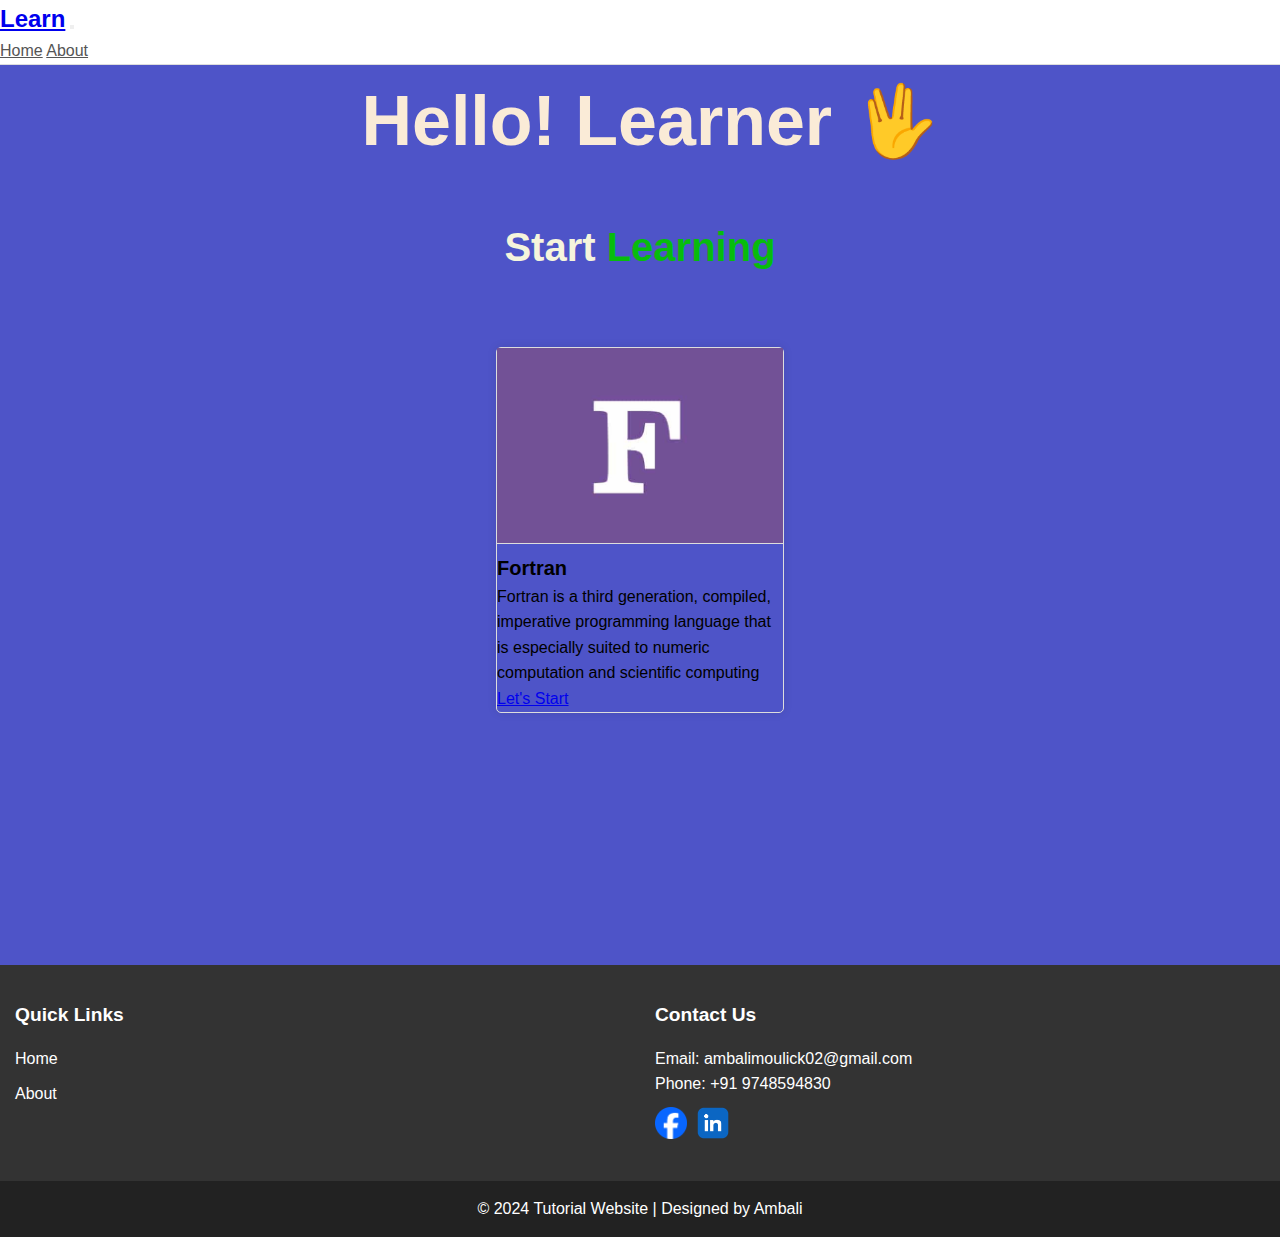
<file: index.html>
<!DOCTYPE html>
<html lang="en">

<head>
  <meta charset="UTF-8" />
  <meta name="viewport" content="width=device-width, initial-scale=1.0" />
  <title>Learn</title>
  <link rel="stylesheet" href="background.css" />
  <link href="https://cdn.jsdelivr.net/npm/bootstrap@5.0.2/dist/css/bootstrap.min.css" rel="stylesheet"
    integrity="sha384-EVSTQN3/azprG1Anm3QDgpJLIm9Nao0Yz1ztcQTwFspd3yD65VohhpuuCOmLASjC" crossorigin="anonymous" />
  <link rel="stylesheet" href="index.css" />
  <!-- <link rel="stylesheet" href="fortran.css"> -->
</head>

<body>
  <nav class="navbar navbar-expand-lg navbar-light bg-light">
    <div class="container-fluid">
      <a class="navbar-brand" href="#">Learn</a>
      <button class="navbar-toggler" type="button" data-bs-toggle="collapse" data-bs-target="#navbarNavAltMarkup"
        aria-controls="navbarNavAltMarkup" aria-expanded="false" aria-label="Toggle navigation">
        <span class="navbar-toggler-icon"></span>
      </button>
      <div class="collapse navbar-collapse" id="navbarNavAltMarkup">
        <div class="navbar-nav">
          <a class="nav-link active" aria-current="page" href="index.html">Home</a>
          <a class="nav-link active" href="#">About</a>
          <a class="nav-link active" href="#"></a>
        </div>
      </div>
    </div>
  </nav>

  <main>
    <div class="area">
      <ul class="circles">
        <li></li>
        <li></li>
        <li></li>
        <li></li>
        <li></li>
        <li></li>
        <li></li>
        <li></li>
        <li></li>
        <li></li>
      </ul>

      <div class="heading">
        <h1>Hello! Learner 🖖</h1>

        <h2 class="fs-800 smaller-title">
          Start <span class=" text-accent-700">Learning</span>
        </h2>
      </div>

      <div class="card" style="width: 18rem;">
        <img src="Fortran-logo.jpg" class="card-img-top" alt="...">
        <div class="card-body">
          <h5 class="card-title">Fortran</h5>
          <p class="card-text">Fortran is a third generation, compiled, imperative programming language that is
            especially suited to numeric computation and scientific computing</p>
          <a href="fortran.html" class="btn btn-primary">Let's Start</a>
        </div>
      </div>

    </div>
  </main>
</body>

<footer>
  <div class="footer-container">
    <div class="footer-section links">
      <h2>Quick Links</h2>
      <ul>
        <li><a href="index.html">Home</a></li>
        <li><a href="#">About</a></li>
        <!-- <li><a href="#">Blog</a></li>
        <li><a href="#">Contact</a></li> -->
      </ul>
    </div>
    <div class="footer-section contact">
      <h2>Contact Us</h2>
      <p>Email: ambalimoulick02@gmail.com</p>
      <p>Phone: +91 9748594830</p>
      <div class="social-icons">
        <a href="https://www.facebook.com/ambali.moulick"><img src="Facebook_Logo_2023.png" alt="Facebook"></a>
        <a href="https://www.linkedin.com/in/ambali-moulick-190395243"><img src="linkedin-icon-free-png.webp"
            alt="Linkdin"></a>
      </div>
    </div>
  </div>
  <div class="footer-bottom">
    <p>&copy; 2024 Tutorial Website | Designed by Ambali</p>
  </div>
</footer>

</html>
</file>
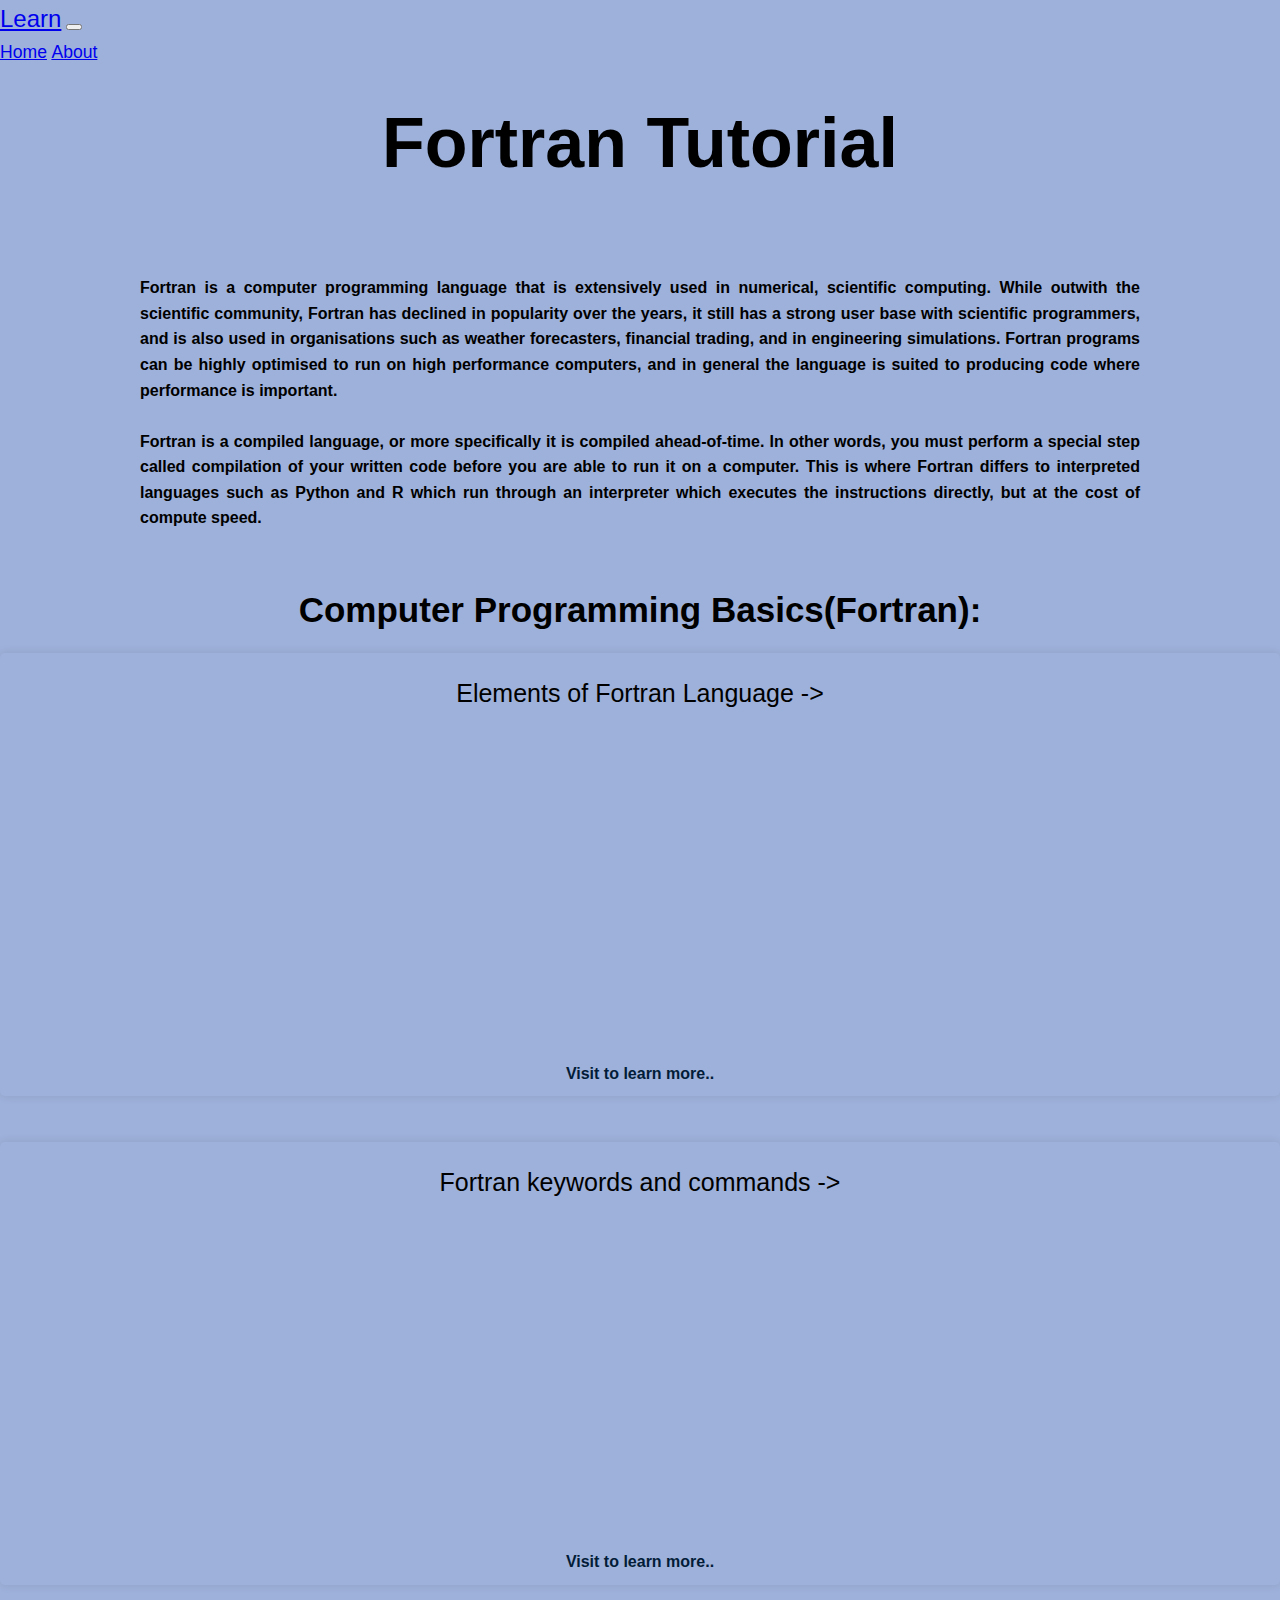
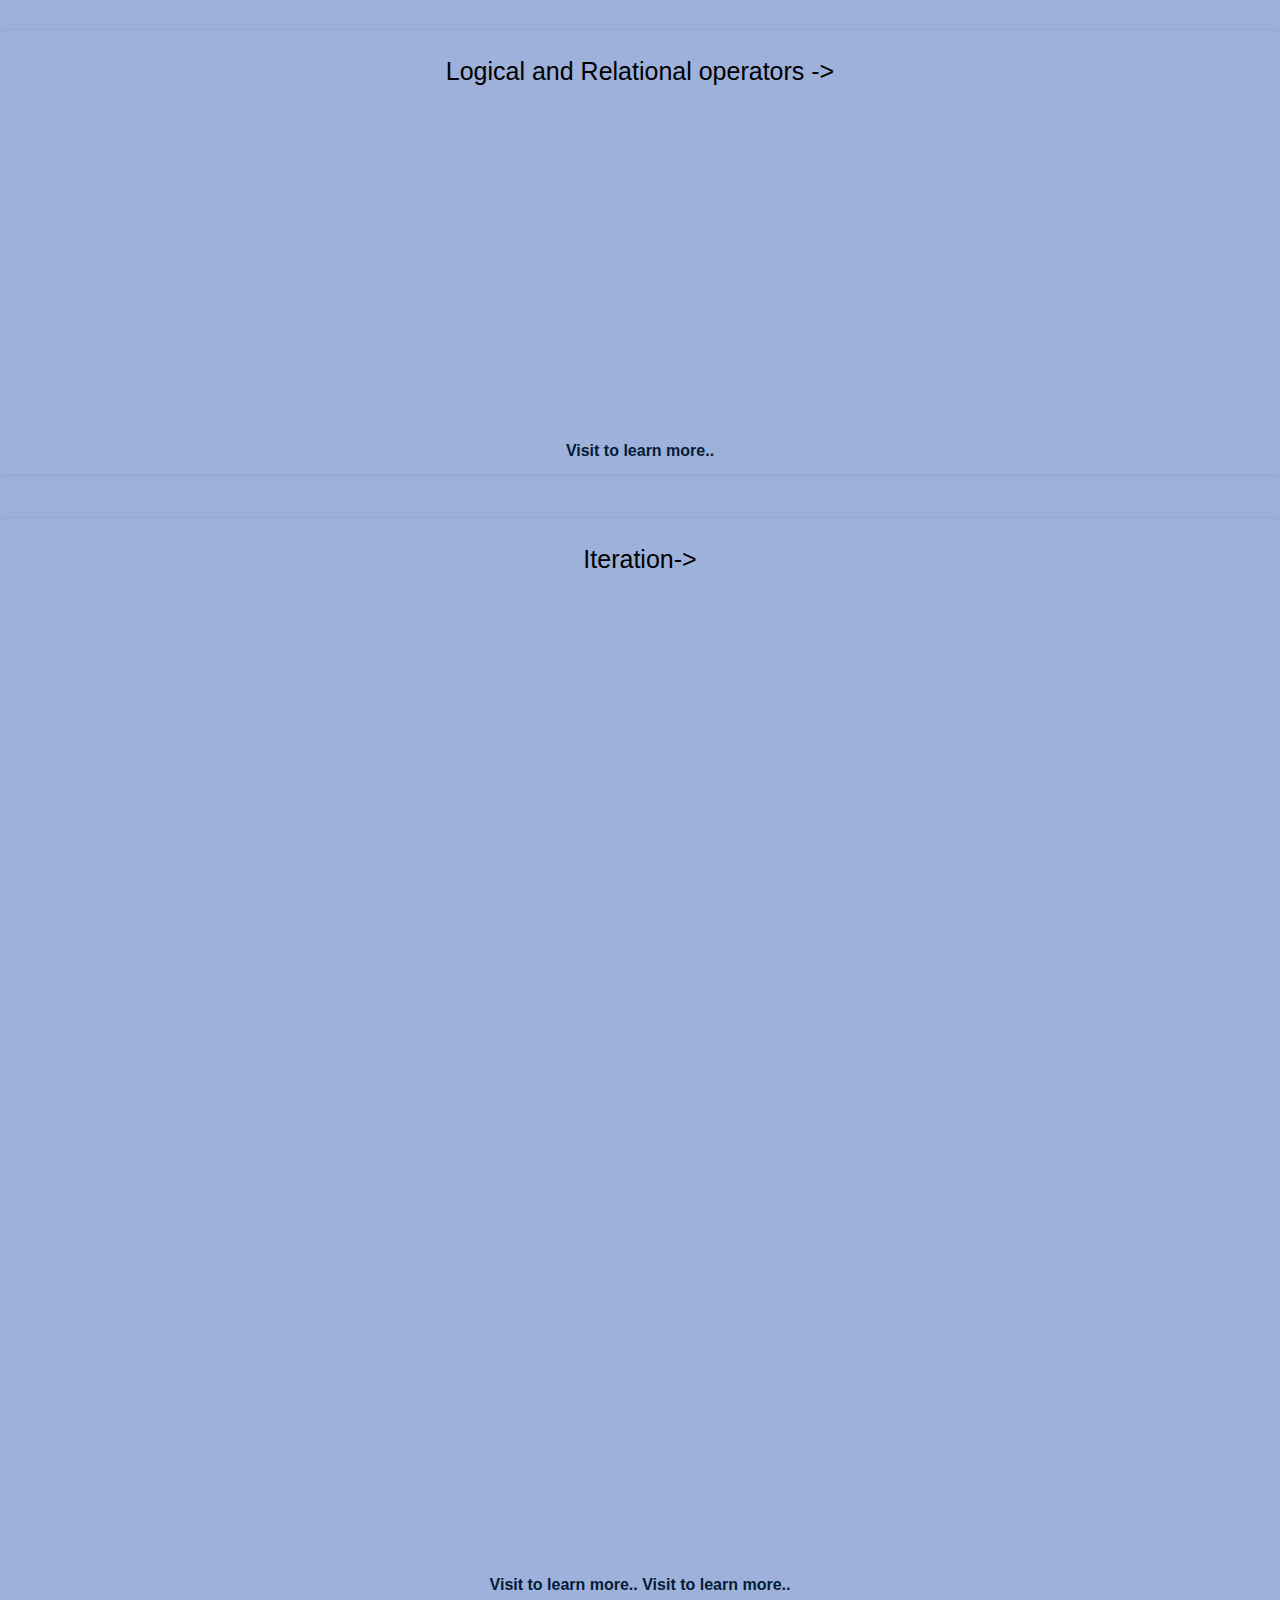
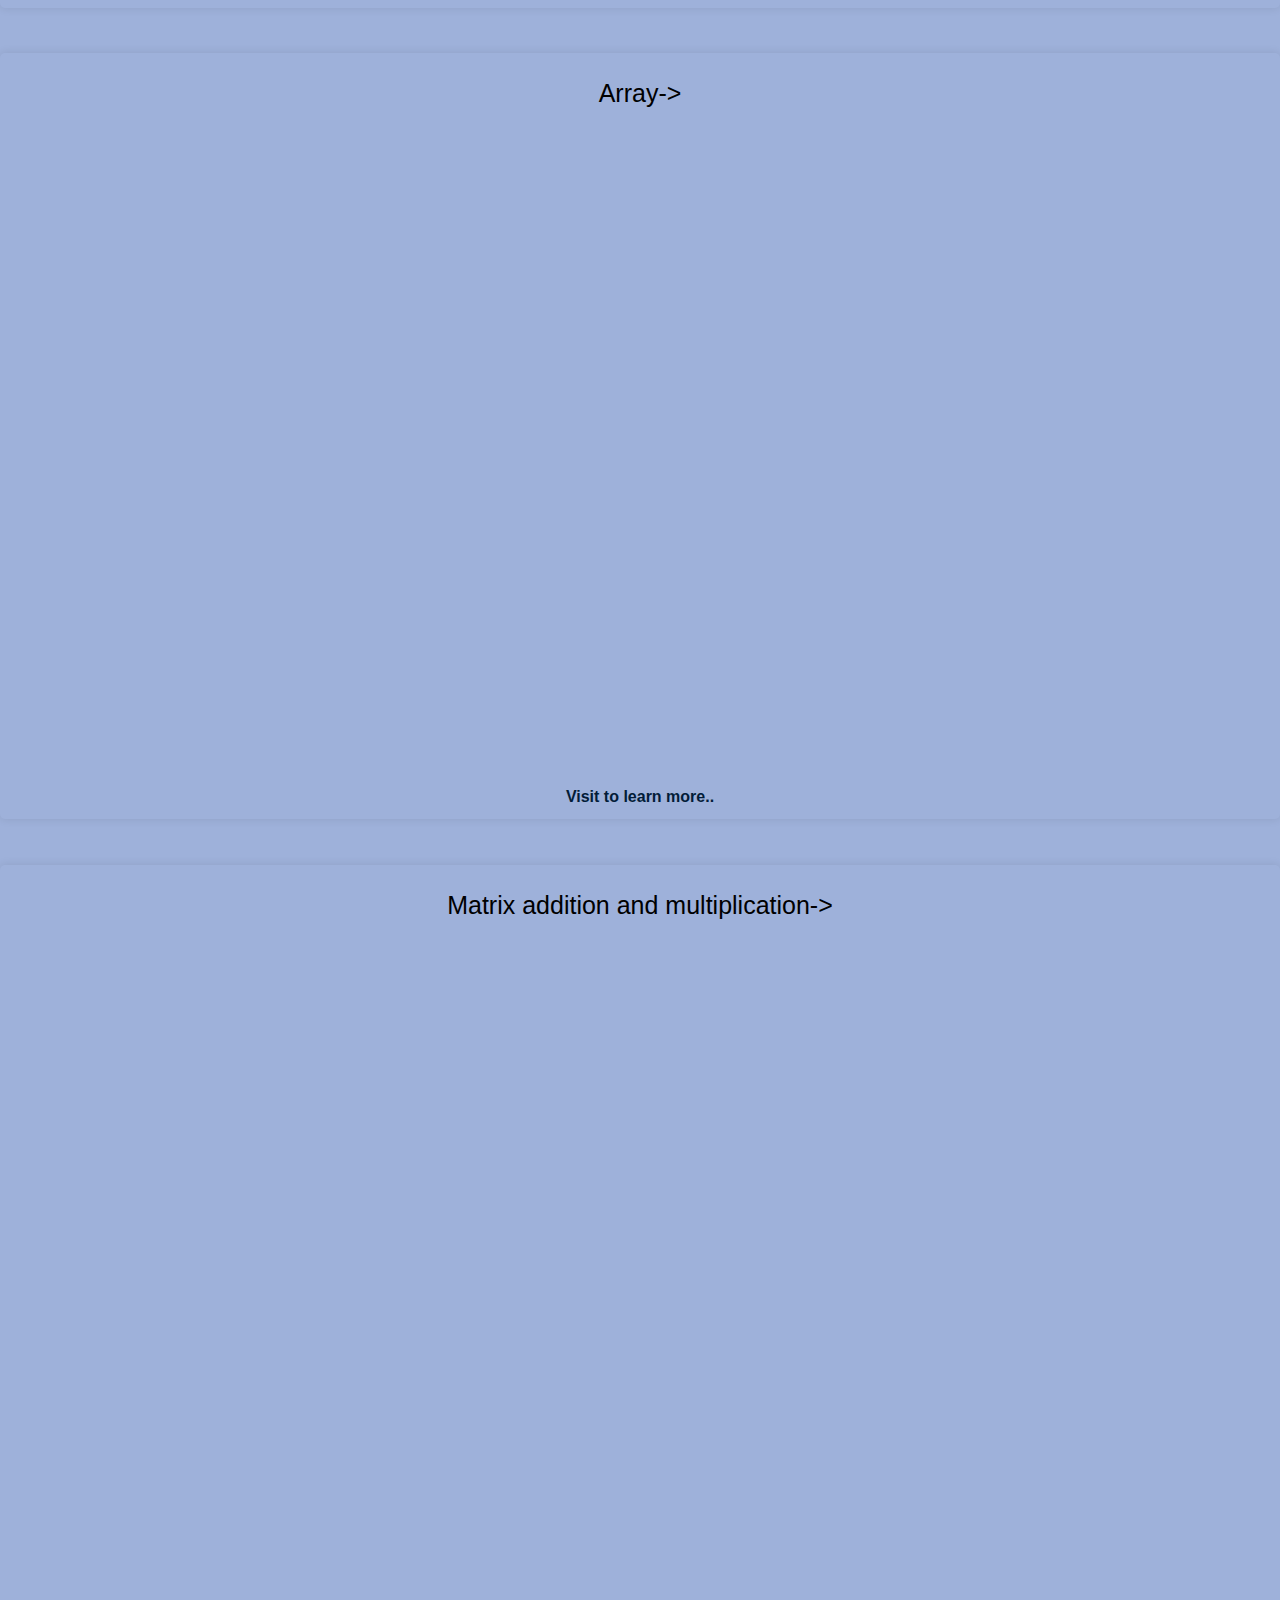
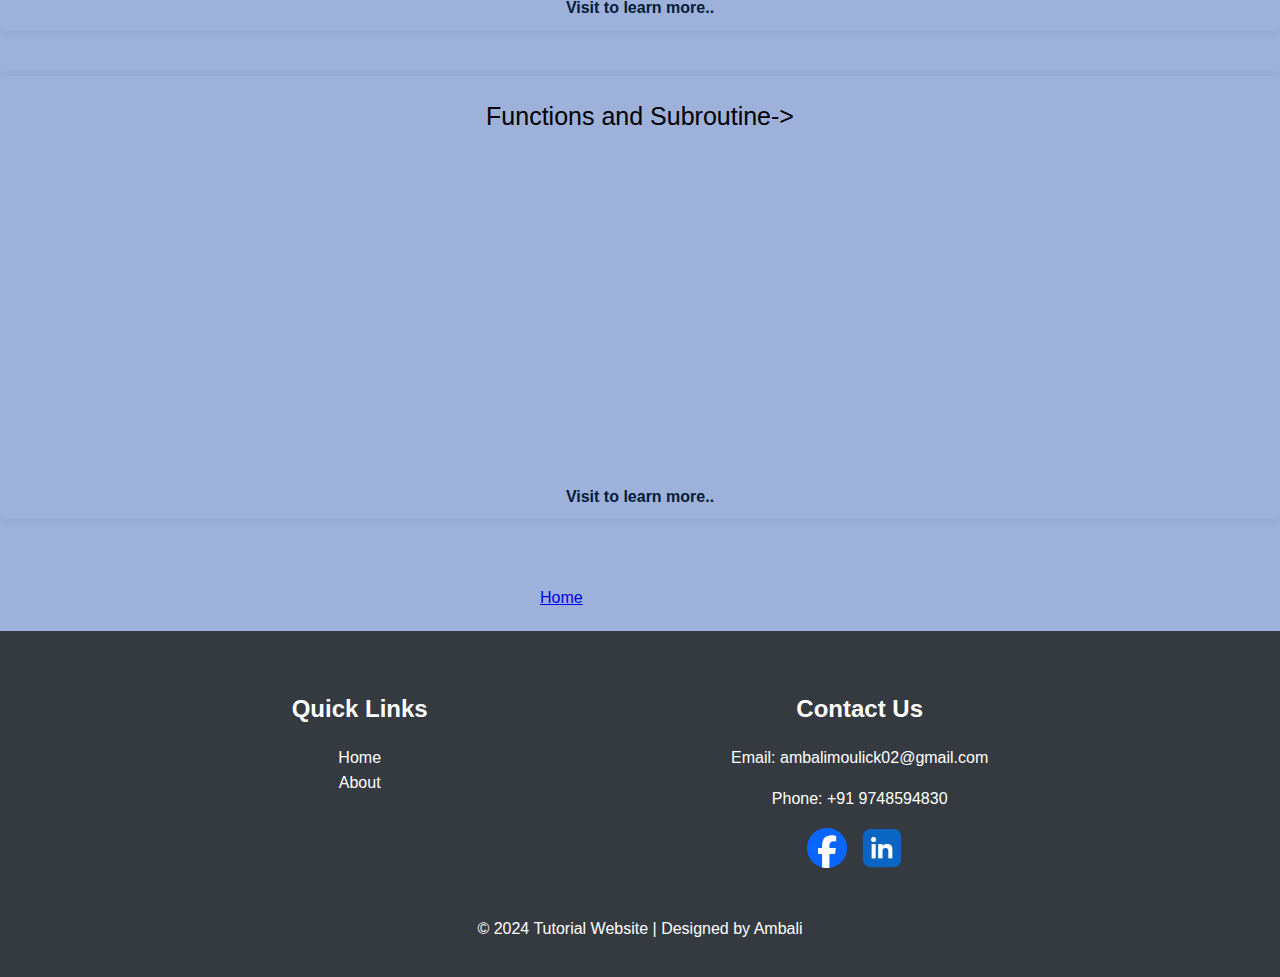
<file: fortran.html>
<!DOCTYPE html>
<html lang="en">

<head>
  <meta charset="UTF-8">
  <meta name="viewport" content="width=device-width, initial-scale=1.0">
  <title>Fortran</title>
  <link href="https://cdn.jsdelivr.net/npm/bootstrap@5.0.2/dist/css/bootstrap.min.css" rel="stylesheet"
    integrity="sha384-EVSTQN3/azprG1Anm3QDgpJLIm9Nao0Yz1ztcQTwFspd3yD65VohhpuuCOmLASjC" crossorigin="anonymous" />
  <link rel="stylesheet" href="fortran.css">
</head>

<nav class="navbar navbar-expand-lg navbar-light bg-light">
  <div class="container-fluid">
    <a class="navbar-brand" href="#">Learn</a>
    <button class="navbar-toggler" type="button" data-bs-toggle="collapse" data-bs-target="#navbarNavAltMarkup"
      aria-controls="navbarNavAltMarkup" aria-expanded="false" aria-label="Toggle navigation">
      <span class="navbar-toggler-icon"></span>
    </button>
    <div class="collapse navbar-collapse" id="navbarNavAltMarkup">
      <div class="navbar-nav">
        <a class="nav-link active" aria-current="page" href="index.html">Home</a>
        <a class="nav-link active" href="#">About</a>
        <a class="nav-link active" href="#"></a>
      </div>
    </div>
  </div>
</nav>

<body style="background-color: rgb(158, 177, 218);">


  <main>
    <div id="heading">
      <h2>Fortran Tutorial</h2>
    </div>
    <br>
    <div id="para">
      <p>Fortran is a computer programming language that is extensively used in numerical, scientific computing. While
        outwith the scientific community, Fortran has declined in popularity over the years, it still has a strong user
        base with scientific programmers, and is also used in organisations such as weather forecasters, financial
        trading, and in engineering simulations. Fortran programs can be highly optimised to run on high performance
        computers, and in general the language is suited to producing code where performance is important.
        <br><br>
        Fortran is a compiled language, or more specifically it is compiled ahead-of-time. In other words, you must
        perform a special step called compilation of your written code before you are able to run it on a computer. This
        is where Fortran differs to interpreted languages such as Python and R which run through an interpreter which
        executes the instructions directly, but at the cost of compute speed.
      </p>
    </div>

    <div id="Topics">
      <h4>Computer Programming Basics(Fortran):</h4>
      <div id="Topic1">
        <h6>Elements of Fortran Language -></h6>
        <iframe id="yt1" width="560" height="315" src="https://www.youtube.com/embed/ZHqjg2mjuRM?si=-bwcw6LJTYeHibrM"
          title="YouTube video player" frameborder="0"
          allow="accelerometer; autoplay; clipboard-write; encrypted-media; gyroscope; picture-in-picture; web-share"
          referrerpolicy="strict-origin-when-cross-origin" allowfullscreen></iframe><br>
        <a id="link" href="https://docs.oracle.com/cd/E19957-01/806-3594/1_elements.html">Visit to learn more..</a>
      </div>
      <br>
      <div id="Topic1">
        <h6>Fortran keywords and commands -></h6>
        <iframe id="yt1" width="560" height="315" src="https://www.youtube.com/embed/lkrJNNwKWrA?si=BD19XF6xaFwuaCmt"
          title="YouTube video player" frameborder="0"
          allow="accelerometer; autoplay; clipboard-write; encrypted-media; gyroscope; picture-in-picture; web-share"
          referrerpolicy="strict-origin-when-cross-origin" allowfullscreen></iframe>
        <iframe id="yt1" width="560" height="315" src="https://www.youtube.com/embed/9_8gKomtybU?si=MU0iaHJYq8f6T5DK"
          title="YouTube video player" frameborder="0"
          allow="accelerometer; autoplay; clipboard-write; encrypted-media; gyroscope; picture-in-picture; web-share"
          referrerpolicy="strict-origin-when-cross-origin" allowfullscreen></iframe><br>
        <a id="link"
          href="https://www.tutorialspoint.com/fortran/fortran_basic_syntax.htm#:~:text=Comments%20in%20Fortran%20are%20started,for%20keeping%20a%20program%20readable.">Visit
          to learn more..</a>

      </div>
      <br>
      <div id="Topic1">
        <h6>Logical and Relational operators -></h6>
        <iframe id="yt1" width="560" height="315" src="https://www.youtube.com/embed/baJXNayC4vM?si=b3G_eTjdcEYKdVKi"
          title="YouTube video player" frameborder="0"
          allow="accelerometer; autoplay; clipboard-write; encrypted-media; gyroscope; picture-in-picture; web-share"
          referrerpolicy="strict-origin-when-cross-origin" allowfullscreen></iframe>
        <iframe id="yt1" width="560" height="315" src="https://www.youtube.com/embed/RhWgB1SOAZ8?si=SPNVr5_z42mwUNPQ"
          title="YouTube video player" frameborder="0"
          allow="accelerometer; autoplay; clipboard-write; encrypted-media; gyroscope; picture-in-picture; web-share"
          referrerpolicy="strict-origin-when-cross-origin" allowfullscreen></iframe><br>
        <a id="link" href="https://www.tutorialspoint.com/fortran/fortran_operators.htm">Visit
          to learn more..</a>
      </div>
      <br>
      <div id="Topic1">
        <h6>Iteration-></h6>
        <iframe id="yt1" width="560" height="315" src="https://www.youtube.com/embed/vCsE-j81ya4?si=PQvpTsltMTB12UfK"
          title="YouTube video player" frameborder="0"
          allow="accelerometer; autoplay; clipboard-write; encrypted-media; gyroscope; picture-in-picture; web-share"
          referrerpolicy="strict-origin-when-cross-origin" allowfullscreen></iframe>
        <iframe id="yt1" width="560" height="315" src="https://www.youtube.com/embed/w4UIgQeVDDA?si=9YpRukDvREsBSc0d"
          title="YouTube video player" frameborder="0"
          allow="accelerometer; autoplay; clipboard-write; encrypted-media; gyroscope; picture-in-picture; web-share"
          referrerpolicy="strict-origin-when-cross-origin" allowfullscreen></iframe><br>
        <iframe id="yt1" width="560" height="315" src="https://www.youtube.com/embed/fOTzs2dPm8s?si=SBilLxUSEO5aj4xa"
          title="YouTube video player" frameborder="0"
          allow="accelerometer; autoplay; clipboard-write; encrypted-media; gyroscope; picture-in-picture; web-share"
          referrerpolicy="strict-origin-when-cross-origin" allowfullscreen></iframe>
        <iframe id="yt1" width="560" height="315" src="https://www.youtube.com/embed/02_v_TBc4Og?si=mKcPrg9tnNqk2C5S"
          title="YouTube video player" frameborder="0"
          allow="accelerometer; autoplay; clipboard-write; encrypted-media; gyroscope; picture-in-picture; web-share"
          referrerpolicy="strict-origin-when-cross-origin" allowfullscreen></iframe><br>
        <iframe id="yt1" width="560" height="315" src="https://www.youtube.com/embed/BeLo4Ei6kDs?si=rQZMk6I_g0pl_c47"
          title="YouTube video player" frameborder="0"
          allow="accelerometer; autoplay; clipboard-write; encrypted-media; gyroscope; picture-in-picture; web-share"
          referrerpolicy="strict-origin-when-cross-origin" allowfullscreen></iframe>
        <iframe id="yt1" width="560" height="315" src="https://www.youtube.com/embed/KpbvE1VTwZc?si=iwineFymatUG3xnI"
          title="YouTube video player" frameborder="0"
          allow="accelerometer; autoplay; clipboard-write; encrypted-media; gyroscope; picture-in-picture; web-share"
          referrerpolicy="strict-origin-when-cross-origin" allowfullscreen></iframe><br>
        <a id="link" href="https://www.tutorialspoint.com/fortran/fortran_decisions.htm">Visit
          to learn more..</a>
        <a id="link" href="https://www.tutorialspoint.com/fortran/fortran_loops.htm">Visit
          to learn more..</a>
      </div>
      <br>
      <div id="Topic1">
        <h6>Array-></h6>
        <iframe id="yt1" width="560" height="315" src="https://www.youtube.com/embed/n_zn0UqmLF8?si=Oi9D5c8YgOGCK4_9"
          title="YouTube video player" frameborder="0"
          allow="accelerometer; autoplay; clipboard-write; encrypted-media; gyroscope; picture-in-picture; web-share"
          referrerpolicy="strict-origin-when-cross-origin" allowfullscreen></iframe>
        <iframe id="yt1" width="560" height="315" src="https://www.youtube.com/embed/eps4SJfp2CA?si=5v-QL_bz_FQl9gk_"
          title="YouTube video player" frameborder="0"
          allow="accelerometer; autoplay; clipboard-write; encrypted-media; gyroscope; picture-in-picture; web-share"
          referrerpolicy="strict-origin-when-cross-origin" allowfullscreen></iframe><br>
        <iframe id="yt1" width="560" height="315" src="https://www.youtube.com/embed/hziHNm1IqGI?si=wlclksNobbeTgJ8O"
          title="YouTube video player" frameborder="0"
          allow="accelerometer; autoplay; clipboard-write; encrypted-media; gyroscope; picture-in-picture; web-share"
          referrerpolicy="strict-origin-when-cross-origin" allowfullscreen></iframe>
        <iframe id="yt1" width="560" height="315" src="https://www.youtube.com/embed/4KIrJBxxgyk?si=X24lQXL3U1beTZ4H"
          title="YouTube video player" frameborder="0"
          allow="accelerometer; autoplay; clipboard-write; encrypted-media; gyroscope; picture-in-picture; web-share"
          referrerpolicy="strict-origin-when-cross-origin" allowfullscreen></iframe><br>
        <a id="link" href="https://www.tutorialspoint.com/fortran/fortran_arrays.htm">Visit
          to learn more..</a>
      </div>
      <br>
      <div id="Topic1">
        <h6>Matrix addition and multiplication-></h6>
        <iframe id="yt1" width="560" height="315" src="https://www.youtube.com/embed/yBAq4HVD5GY?si=-B9lE_FG7_zpuazI"
          title="YouTube video player" frameborder="0"
          allow="accelerometer; autoplay; clipboard-write; encrypted-media; gyroscope; picture-in-picture; web-share"
          referrerpolicy="strict-origin-when-cross-origin" allowfullscreen></iframe>
        <iframe id="yt1" width="560" height="315" src="https://www.youtube.com/embed/QHtLZl4kPbI?si=lg5sGHDYtWw94AVc"
          title="YouTube video player" frameborder="0"
          allow="accelerometer; autoplay; clipboard-write; encrypted-media; gyroscope; picture-in-picture; web-share"
          referrerpolicy="strict-origin-when-cross-origin" allowfullscreen></iframe><br>
        <iframe id="yt1" width="560" height="315" src="https://www.youtube.com/embed/f26CEX68Mn8?si=yLmV-diMBLgcf4iT"
          title="YouTube video player" frameborder="0"
          allow="accelerometer; autoplay; clipboard-write; encrypted-media; gyroscope; picture-in-picture; web-share"
          referrerpolicy="strict-origin-when-cross-origin" allowfullscreen></iframe><br>
        <a id="link"
          href="https://easemyphd.com/2020/11/simple-fortran-program-to-define-manipulate-matrices-explanation-made-easy.html?cn-reloaded=1">Visit
          to learn more..</a>
      </div>
      <br>
      <div id="Topic1">
        <h6>Functions and Subroutine-></h6>
        <iframe id="yt1" width="560" height="315" src="https://www.youtube.com/embed/-i1Vy5Vns_0?si=h9ND-uPKJ4UZl-_-"
          title="YouTube video player" frameborder="0"
          allow="accelerometer; autoplay; clipboard-write; encrypted-media; gyroscope; picture-in-picture; web-share"
          referrerpolicy="strict-origin-when-cross-origin" allowfullscreen></iframe>
        <iframe id="yt1" width="560" height="315" src="https://www.youtube.com/embed/8RrPRlz7nVA?si=NQaAUaCqkhbgzp8r"
          title="YouTube video player" frameborder="0"
          allow="accelerometer; autoplay; clipboard-write; encrypted-media; gyroscope; picture-in-picture; web-share"
          referrerpolicy="strict-origin-when-cross-origin" allowfullscreen></iframe><br>
        <a id="link" href="https://ponce.sdsu.edu/fortran_book_09.html">Visit
          to learn more..</a>
      </div>
      <br>




    </div>

  </main>
  <a type="button" href="index.html" class="btn btn-danger">Home</a>

</body>
<footer>
  <div class="footer-container">
    <div class="footer-section links">
      <h2>Quick Links</h2>
      <ul>
        <li><a href="index.html">Home</a></li>
        <li><a href="#">About</a></li>
        <!-- <li><a href="#">Blog</a></li>
        <li><a href="#">Contact</a></li> -->
      </ul>
    </div>
    <div class="footer-section contact">
      <h2>Contact Us</h2>
      <p>Email: ambalimoulick02@gmail.com</p>
      <p>Phone: +91 9748594830</p>
      <div class="social-icons">
        <a href="https://www.facebook.com/ambali.moulick"><img src="Facebook_Logo_2023.png" alt="Facebook"></a>
        <a href="https://www.linkedin.com/in/ambali-moulick-190395243"><img src="linkedin-icon-free-png.webp"
            alt="Linkdin"></a>
      </div>
    </div>
  </div>
  <div class="footer-bottom">
    <p>&copy; 2024 Tutorial Website | Designed by Ambali</p>
  </div>
</footer>

</html>
</file>
<file: background.css>
@import url("https://fonts.googleapis.com/css?family=Exo:400,700");

* {
  margin: 0px;
  padding: 0px;
}

body {
  font-family: "Exo", sans-serif;
}

.context {
  width: 100%;
  position: absolute;
  top: 50vh;
}

.context h1 {
  text-align: center;
  color: #fff;
  font-size: 50px;
}

.area {
  background: #4e54c8;
  background: -webkit-linear-gradient(to left, #8f94fb, #4e54c8);
  width: 100%;
  height: 100vh;
}

.circles {
  position: absolute;
  top: 0;
  left: 0;
  width: 100%;
  height: 100%;
  overflow: hidden;
}

.circles li {
  position: absolute;
  display: block;
  list-style: none;
  width: 20px;
  height: 20px;
  background: rgba(255, 255, 255, 0.2);
  animation: animate 25s linear infinite;
  bottom: -150px;
}

.circles li:nth-child(1) {
  left: 25%;
  width: 80px;
  height: 80px;
  animation-delay: 0s;
}

.circles li:nth-child(2) {
  left: 10%;
  width: 20px;
  height: 20px;
  animation-delay: 2s;
  animation-duration: 12s;
}

.circles li:nth-child(3) {
  left: 70%;
  width: 20px;
  height: 20px;
  animation-delay: 4s;
}

.circles li:nth-child(4) {
  left: 40%;
  width: 60px;
  height: 60px;
  animation-delay: 0s;
  animation-duration: 18s;
}

.circles li:nth-child(5) {
  left: 65%;
  width: 20px;
  height: 20px;
  animation-delay: 0s;
}

.circles li:nth-child(6) {
  left: 75%;
  width: 110px;
  height: 110px;
  animation-delay: 3s;
}

.circles li:nth-child(7) {
  left: 35%;
  width: 150px;
  height: 150px;
  animation-delay: 7s;
}

.circles li:nth-child(8) {
  left: 50%;
  width: 25px;
  height: 25px;
  animation-delay: 15s;
  animation-duration: 45s;
}

.circles li:nth-child(9) {
  left: 20%;
  width: 15px;
  height: 15px;
  animation-delay: 2s;
  animation-duration: 35s;
}

.circles li:nth-child(10) {
  left: 85%;
  width: 150px;
  height: 150px;
  animation-delay: 0s;
  animation-duration: 11s;
}

@keyframes animate {
  0% {
    transform: translateY(0) rotate(0deg);
    opacity: 1;
    border-radius: 0;
  }

  100% {
    transform: translateY(-1000px) rotate(720deg);
    opacity: 0;
    border-radius: 50%;
  }
}
</file>
<file: fortran.css>
/* General Styles */
body {
  margin: 0;
  font-family: Arial, sans-serif;
  line-height: 1.6;
  background-color: rgb(158, 177, 218);
}

/* Navbar */
.navbar {
  margin-bottom: 20px;
}

.navbar-brand {
  font-size: 1.5rem;
}

.nav-link {
  font-size: 1.1rem;
}

/* Main Content */
#heading h2 {
  text-align: center;
  margin: 20px 0;
  font-size: 70px;
  font-weight: 700;
}

#para {
  padding: 15px;
  max-width: 1000px;
  margin: 0 auto;
  text-align: justify;
  font-weight: 700;
}

#Topics h4 {
  text-align: center;
  margin-top: 20px;
  margin-bottom: 15px;
  font-size: 35px;
  font-weight: bold;
}

#Topics div {
  padding: 10px;
  max-width: 1300px;
  margin: 0 auto 20px;
  /* background: #fff; */
  border-radius: 5px;
  box-shadow: 0 0 10px rgba(0, 0, 0, 0.1);
  text-align: center;
}

#Topics h6 {
  margin-bottom: 15px;
  margin-top: 10px;
  font-size: 25px;
  font-weight: 400;
}

/* Links */
a#link {
  display: inline-block;
  margin-top: 10px;
  color: #021c38;
  text-decoration: none;
  font-weight: 700;
}

a#link:hover {
  text-decoration: underline;
}

.btn-danger {
  display: block;
  width: 200px;
  margin: 20px auto;
}

/* Footer */
footer {
  background: #343a40;
  color: #fff;
  padding: 20px 0;
  text-align: center;
}

.footer-container {
  display: flex;
  flex-wrap: wrap;
  justify-content: space-around;
  align-items: flex-start;
  max-width: 1000px;
  margin: 0 auto;
}

.footer-section {
  margin: 20px;
}

.footer-section h2 {
  font-size: 1.5rem;
  margin-bottom: 10px;
}

.footer-section ul {
  list-style: none;
  padding: 0;
}

.footer-section ul li a {
  color: #fff;
  text-decoration: none;
}

.footer-section ul li a:hover {
  text-decoration: underline;
}

.social-icons a {
  display: inline-block;
  margin-right: 10px;
}

.social-icons img {
  width: 40px;
  height: 40px;
}

.footer-bottom {
  margin-top: 20px;
}

/* Responsive Design */
@media (max-width: 768px) {
  .navbar-brand {
    font-size: 1.3rem;
  }

  .navbar-nav .nav-link {
    font-size: 1rem;
  }

  #heading h2 {
    font-size: 1.8rem;
  }

  #para,
  #Topics div {
    padding: 10px;
  }

  iframe {
    width: 100%;
    height: auto;
  }

  .footer-container {
    flex-direction: column;
    align-items: center;
  }

  .footer-section {
    margin: 10px 0;
    text-align: center;
  }
}

@media (max-width: 480px) {
  .navbar-brand {
    font-size: 1rem;
  }

  .navbar-nav .nav-link {
    font-size: 0.9rem;
  }

  #heading h2 {
    font-size: 1.5rem;
  }

  #para {
    padding: 5px;
  }

  .btn-danger {
    width: 100%;
  }

  footer {
    padding: 15px 0;
  }

  .footer-section h2 {
    font-size: 1.2rem;
  }

  .social-icons img {
    width: 30px;
    height: 30px;
  }
}
</file>
<file: index.css>
/* Resetting some basic elements */
* {
  margin: 0;
  padding: 0;
  box-sizing: border-box;
}

body {
  font-family: Arial, sans-serif;
  line-height: 1.6;
  background-color: #f4f4f4;
  margin: 0;
}

/* Navbar styles */
.navbar {
  background-color: #fff;
  border-bottom: 1px solid #ddd;
}

.navbar-brand {
  font-size: 1.5rem;
  font-weight: bold;
}

.nav-link {
  color: #555;
}

.nav-link:hover {
  color: #007bff;
}

/* Heading styles */
.heading h1 {
  color: antiquewhite;
  font-size: 4.375rem; /* 70px */
  font-weight: 700;
  margin-left: 20px;
  text-align: center;
}

.fs-800 {
  font-size: 2.5rem; /* 40px */
  font-weight: bold;
  line-height: 1;
  text-align: center;
  margin-top: 50px;
  color: beige;
  margin-bottom: 80px;
}

.text-accent-700 {
  font-size: 2.5rem; /* 40px */
  font-weight: bold;
  line-height: 1;
  color: rgb(7, 188, 13);
}

/* Card styles */
.card {
  margin-top: 30px;
  max-width: 100%;
  margin-left: auto;
  margin-right: auto;
  border: 1px solid #ddd;
  border-radius: 5px;
  box-shadow: 0 0 10px rgba(0, 0, 0, 0.1);
}

.card-img-top {
  max-width: 100%;
  height: auto;
  border-bottom: 1px solid #ddd;
}

.card-title {
  font-size: 1.25rem;
}

.card-text {
  font-size: 1rem;
}

/* Footer styles */
.footer-container {
  display: flex;
  justify-content: space-around;
  background-color: #333;
  color: #fff;
  padding: 20px 0;
  flex-wrap: wrap;
}

.footer-section {
  flex: 1;
  padding: 15px;
  min-width: 200px;
}

.footer-section h2 {
  font-size: 1.2rem;
  margin-bottom: 15px;
}

.footer-section ul {
  list-style-type: none;
}

.footer-section ul li {
  margin-bottom: 10px;
}

.footer-section ul li a {
  color: #fff;
  text-decoration: none;
}

.footer-section ul li a:hover {
  text-decoration: underline;
}

.footer-section .social-icons {
  display: flex;
  gap: 10px;
  margin-top: 10px;
}

.footer-section .social-icons img {
  width: 32px;
  height: 32px;
}

.footer-bottom {
  text-align: center;
  padding: 15px;
  background-color: #222;
  color: #fff;
}

/* Responsive styles */

/* For tablets and smaller devices */
@media (max-width: 768px) {
  .navbar-brand {
    font-size: 1.2rem;
  }

  .heading h1 {
    font-size: 3rem;
  }

  .fs-800,
  .text-accent-700 {
    font-size: 2rem;
  }

  .card {
    margin: 20px auto;
  }

  .footer-section {
    margin-bottom: 20px;
  }
}

/* For mobile devices */
@media (max-width: 576px) {
  .heading h1 {
    font-size: 2.5rem;
    margin-left: 0;
  }

  .fs-800,
  .text-accent-700 {
    font-size: 1.75rem;
  }

  .card {
    width: 90%;
    margin: 20px auto;
  }

  .footer-container {
    flex-direction: column;
    align-items: center;
    text-align: center;
  }

  .footer-section {
    width: 100%;
  }

  .footer-section h2 {
    margin-bottom: 10px;
  }

  .social-icons {
    justify-content: center;
  }
}
</file>
